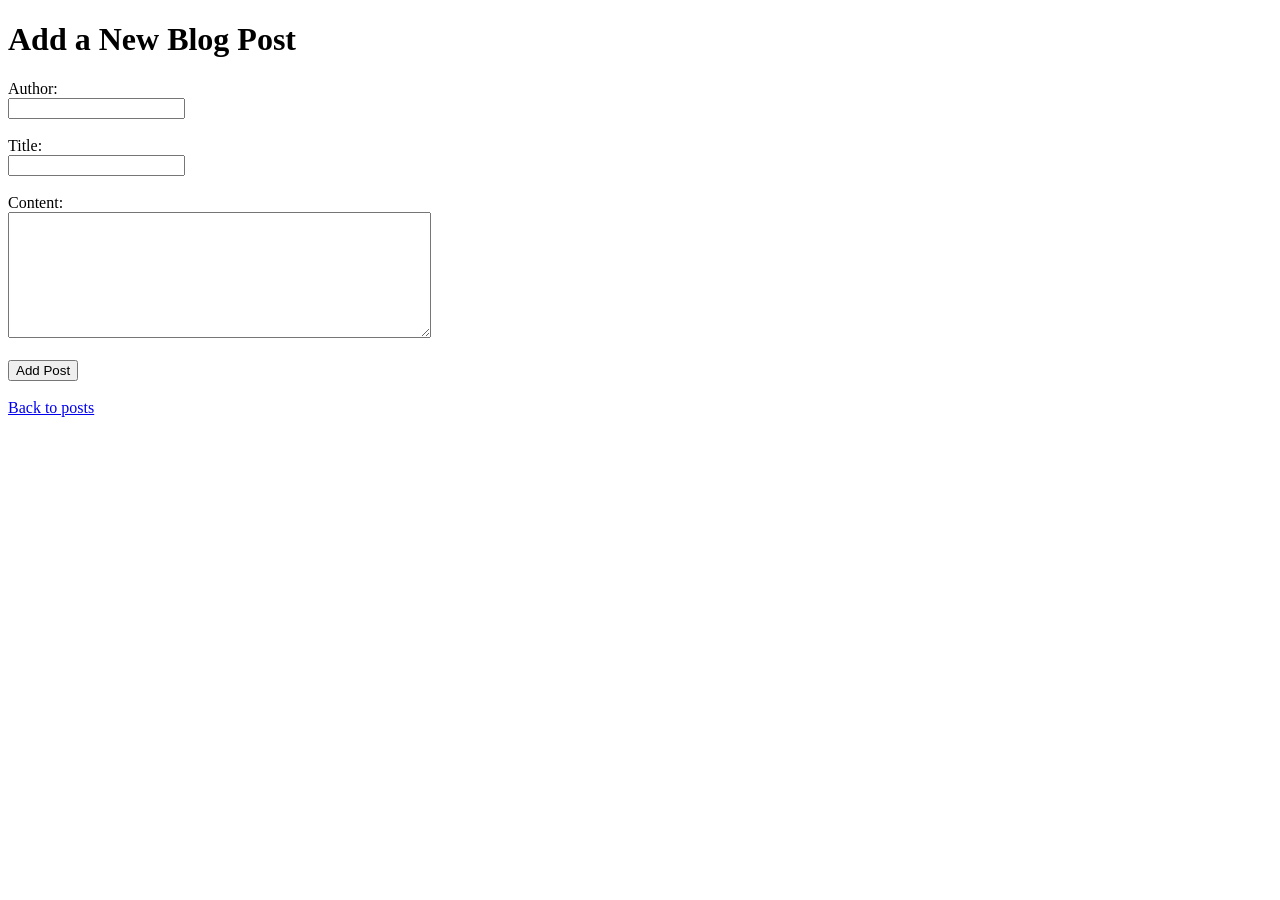
<file: templates/add.html>
<!DOCTYPE html>
<html lang="en">
<head>
    <meta charset="UTF-8">
    <title>Add Blog Post</title>
</head>

<body>

    <h1>Add a New Blog Post</h1>

    <form method="POST" action="/add">

        <label for="author">Author:</label><br>
        <input type="text"  id="author" name="author" required>
        <br><br>

        <label for="title">Title:</label><br>
        <input type="text" id="title" name="title" required>
        <br><br>

        <label for="content">Content:</label><br>
        <textarea id="content" name="content" rows="8" cols="50" required></textarea>
        <br><br>

        <input type="submit" value="Add Post">

    </form>

    <br>

    <a href="/">Back to posts</a>

</body>
</html>
</file>
